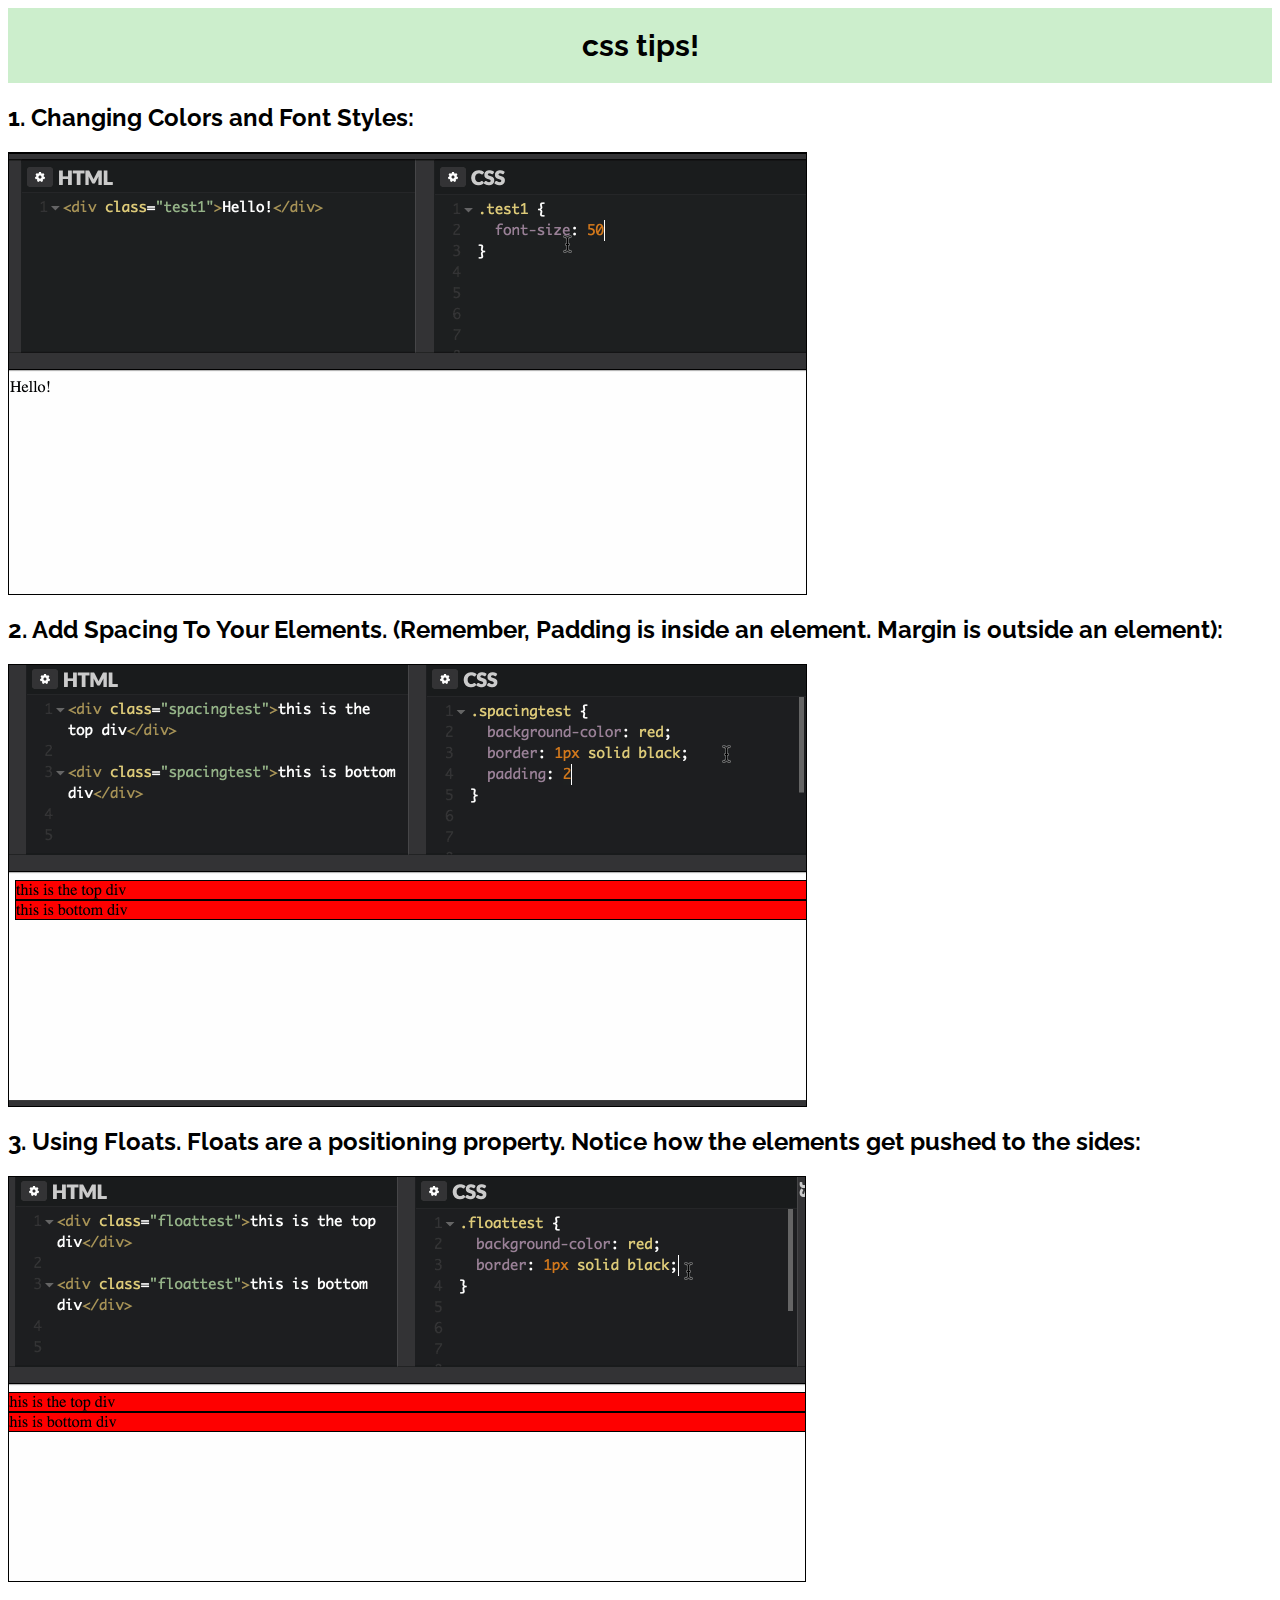
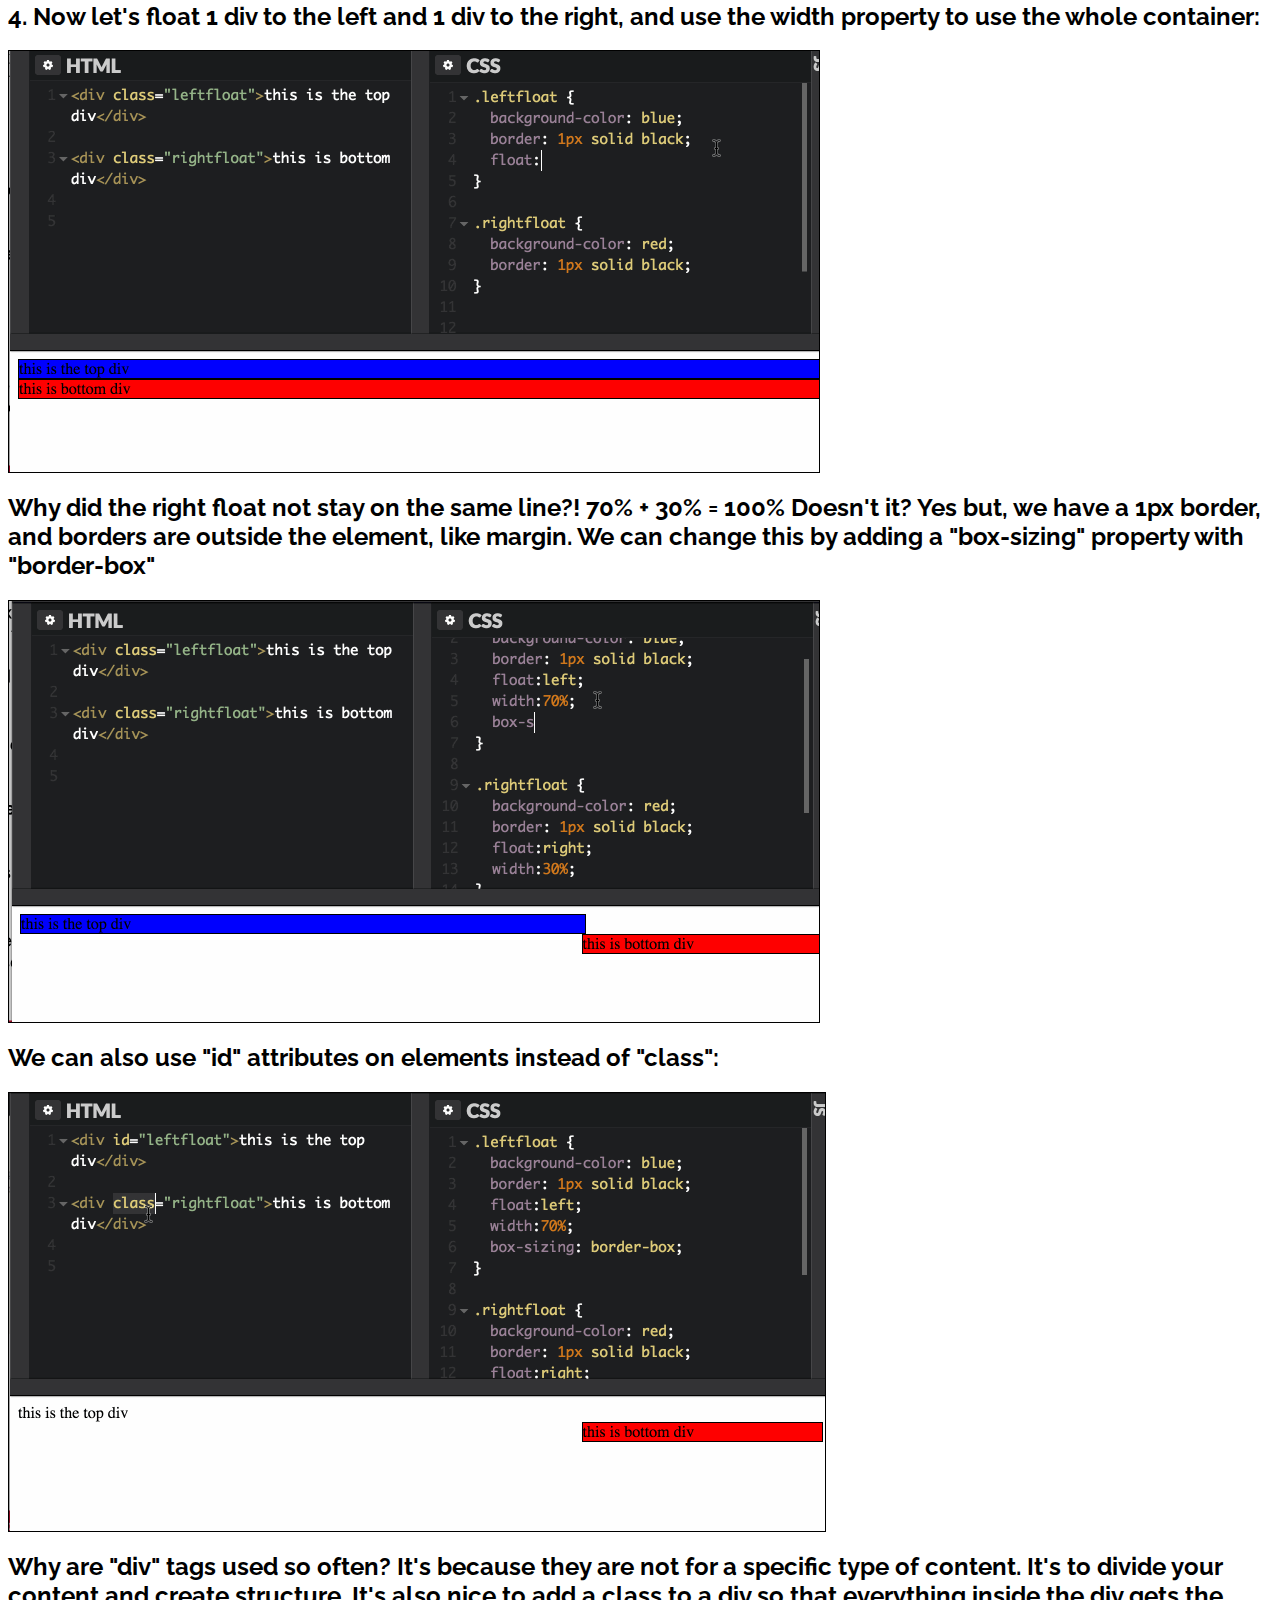
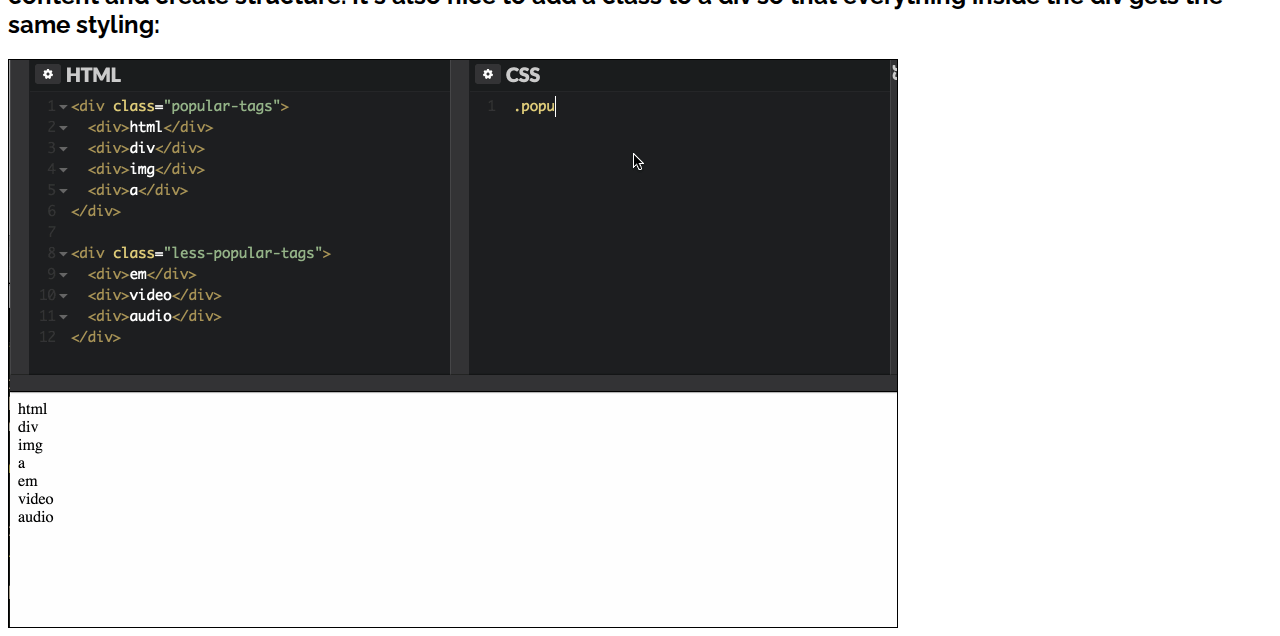
<file: index.html>
<html>
<head>
	<title>CSS TIPS</title>
	<link href='https://fonts.googleapis.com/css?family=Raleway' rel='stylesheet' type='text/css'>
	<link rel="stylesheet" type="text/css" href="style.css">
</head>
<body>
	<h1>css tips!</h1>

	<h2>1. Changing Colors and Font Styles:</h2>
	<img src="img/color_background.gif"/>

	<h2>2. Add Spacing To Your Elements. (Remember, Padding is inside an element. Margin is outside an element):</h2>
	<img src="img/spacing.gif"/>

	<h2>3. Using Floats. Floats are a positioning property. Notice how the elements get pushed to the sides:</h2>
	<img src="img/float.gif"/>

	<h2>4. Now let's float 1 div to the left and 1 div to the right, and use the width property to use the whole container: </h2>
	<img src="img/leftrightfloat.gif"/>

	<h2>Why did the right float not stay on the same line?! 70% + 30% = 100% Doesn't it? Yes but, we have a 1px border, and borders are outside the element, like margin. We can change this by adding a "box-sizing" property with "border-box"  </h2>

	<img src="img/leftrightfloat_box_sizing.gif"/>


	<h2>We can also use "id" attributes on elements instead of "class":</h2>
	<img src="img/turntoidattributes.gif"/>

	<h2>Why are "div" tags used so often? It's because they are not for a specific type of content. It's to divide your content and create structure. It's also nice to add a class to a div so that everything inside the div gets the same styling:</h2>
	<img src="img/aboutdivs.gif"/>




</body>
</html>
</file>
<file: style.css>
h1 {
    text-align: center;
    background-color: #cec;
    padding: 20px;
    font-size: 30px;
}

img {
	border: 1px solid black;
}

body {
	font-family: 'Raleway', sans-serif;
}
</file>
